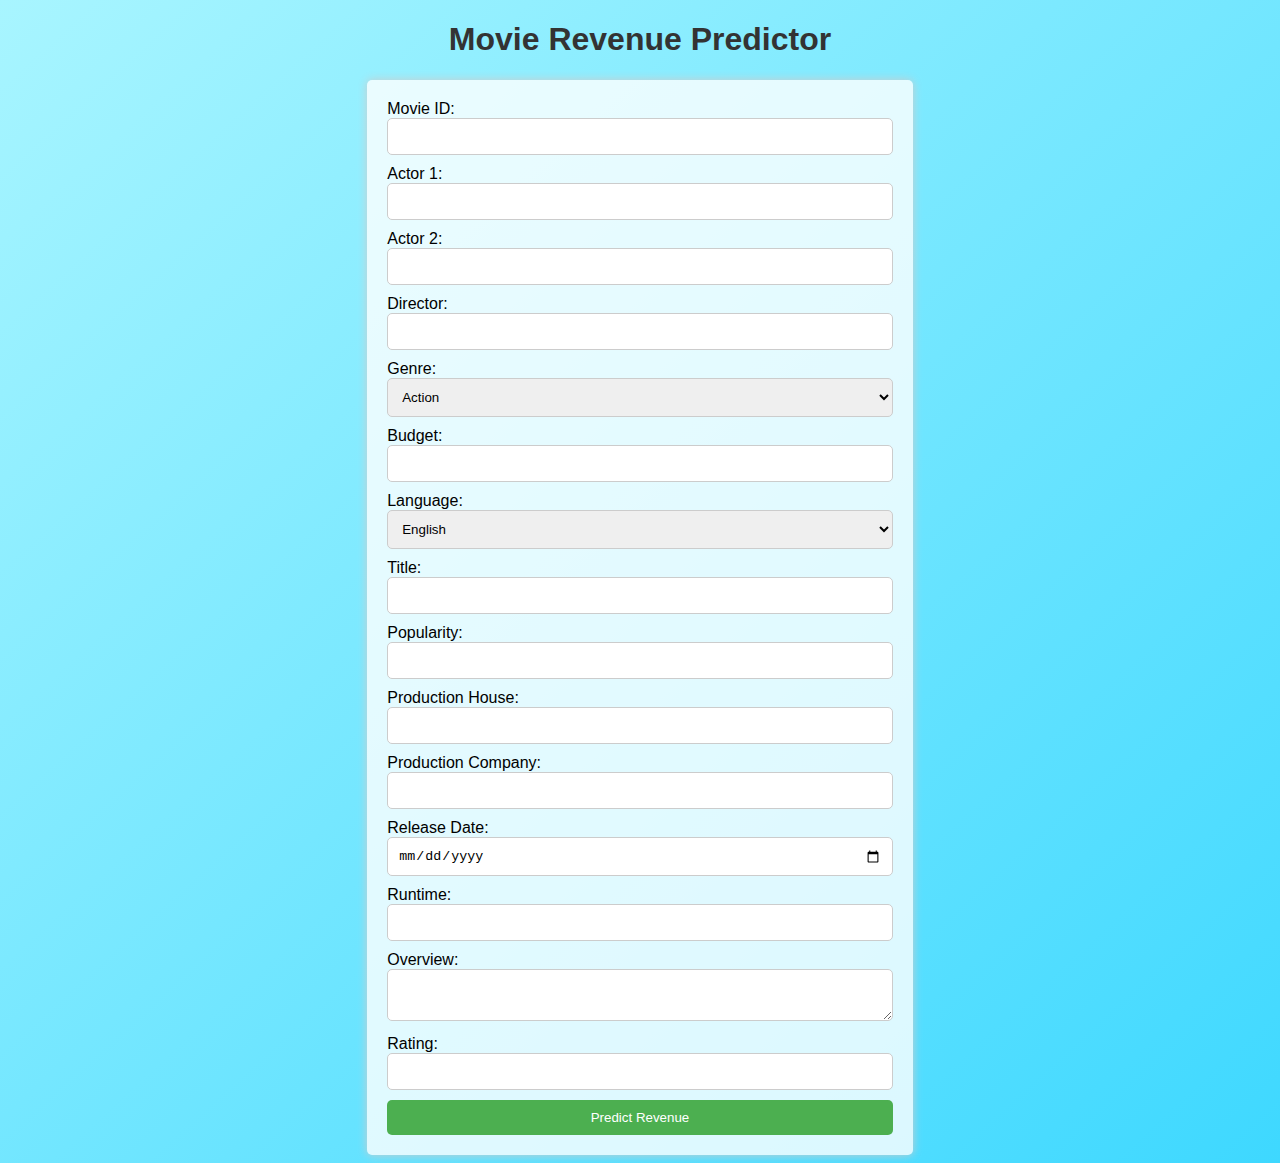
<file: House-price-prediction-using-flask-main/form4.html>
<!DOCTYPE html>
<html>
<head>
	<title>Movie Revenue Predictor</title>
	<link rel="stylesheet" type="text/css" href="style.css">
</head>
<body>
	<h1>Movie Revenue Predictor</h1>
	<form>
		<label for="movie_id">Movie ID:</label>
		<input type="text" id="movie_id" name="movie_id"><br>

		<label for="actor1">Actor 1:</label>
		<input type="text" id="actor1" name="actor1"><br>

		<label for="actor2">Actor 2:</label>
		<input type="text" id="actor2" name="actor2"><br>

		<label for="director">Director:</label>
		<input type="text" id="director" name="director"><br>

		<label for="genre">Genre:</label>
		<select id="genre" name="genre">
			<option value="action">Action</option>
            <option value="action">Adventure</option>
            <option value="action">Animation</option>
			<option value="comedy">Comedy</option>
            <option value="action">Crime</option>
			<option value="drama">Drama</option>
            <option value="action">Document</option>
            <option value="action">Family</option>
            <option value="action">Fantasy</option>
            <option value="action">History</option>
			<option value="horror">Horror</option>
            <option value="action">Music</option>
            <option value="action">Mystery</option>
            <option value="action">Romance</option>
			<option value="sci-fi">Sci-Fi</option>
            <option value="action">Thriller</option>
            <option value="action">War</option>
		</select><br>

		<label for="budget">Budget:</label>
		<input type="text" id="budget" name="budget"><br>

		<label for="language">Language:</label>
		<select id="language" name="language">
			<option value="english">English</option>
			<option value="french">French</option>
			<option value="german">German</option>
			<option value="spanish">Spanish</option>
			<option value="other">Other</option>
		</select><br>

		<label for="title">Title:</label>
		<input type="text" id="title" name="title"><br>

		<label for="popularity">Popularity:</label>
		<input type="text" id="popularity" name="popularity"><br>

		<label for="production_house">Production House:</label>
		<input type="text" id="production_house" name="production_house"><br>

		<label for="production_company">Production Company:</label>
		<input type="text" id="production_company" name="production_company"><br>

		<label for="release_date">Release Date:</label>
		<input type="date" id="release_date" name="release_date"><br>

		<label for="runtime">Runtime:</label>
		<input type="text" id="runtime" name="runtime"><br>

        <label for="overview">Overview:</label>
		<textarea id="overview" name="overview"></textarea><br>

		<label for="rating">Rating:</label>
		<input type="text" id="rating" name="rating"><br>

		<button type="submit">Predict Revenue</button>
	</form>
</body>
</html>
</file>
<file: House-price-prediction-using-flask-main/style.css>
body {
	/* background-color: #f8f8f8; */
	font-family: Arial, sans-serif;
    background: linear-gradient(to top left, #3ed8ff , #a8f5ff);
}

h1 {
	text-align: center;
	color: #333;
}

form {
	margin: 0 auto;
	width: 40%;
	padding: 20px;
	background-color: #ffffffcc;
	border-radius: 5px;
	box-shadow: 0 0 10px #ccc;
    /* display: flex; */
    /* flex-wrap: wrap; */
}

label {
	display: block
}

input[type="text"], select, textarea, input[type="date"] {
width: 100%;
padding: 10px;
margin-bottom: 10px;
border-radius: 5px;
border: 1px solid #ccc;
box-sizing: border-box;
}

button[type="submit"] {
background-color: #4CAF50;
color: #fff;
padding: 10px 20px;
border: none;
border-radius: 5px;
cursor: pointer;
width: 100%;
}

button[type="submit"]:hover {
background-color: #09670d;
}
</file>
